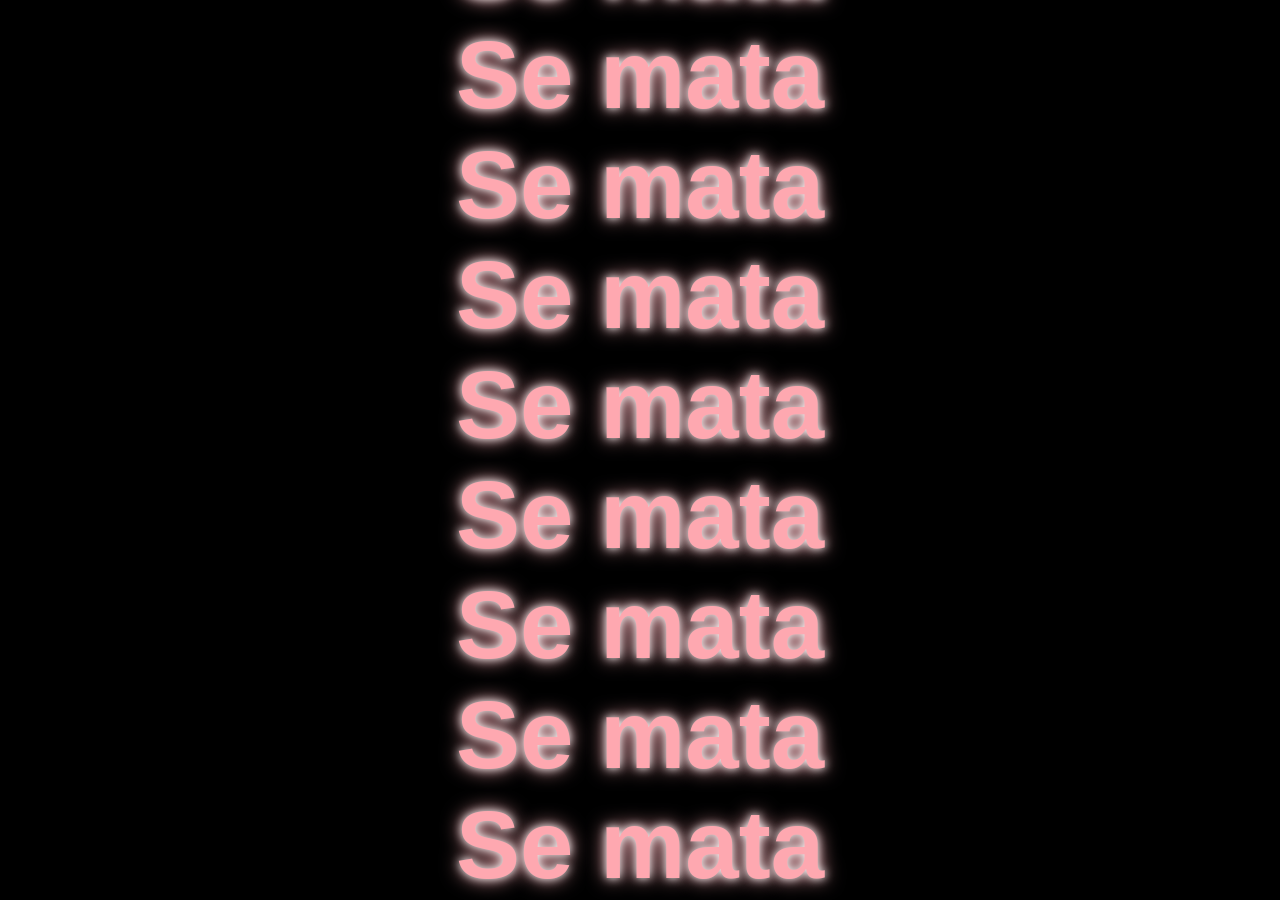
<file: index.html>
<!DOCTYPE html>
<html lang="pt-BR">
<head>
    <meta charset="UTF-8">
    <meta name="viewport" content="width=device-width, initial-scale=1.0">
    <title> cu </title>
    <link rel="stylesheet" href="style.css">
</head>
<body>
    <div id="ui">
    <div class="crawl" id="texto"></div>
</div>

<script>
const texto = document.getElementById("texto");

for(let i = 0; i < 300; i++) {
    texto.innerHTML += "Se mata <br>";
}
</script>
</body>
</html>
</file>
<file: style.css>
body {
    margin: 0;
    padding: 0;
    background: #000;
    overflow: hidden;
}

#ui {
    width: 100vw;
    height: 100vh;

    display: flex;
    justify-content: center;
    align-items: flex-end;

    perspective: 400px;
}

.crawl {
    color: #fea8b0;
    font-size: 6rem;
    font-family: sans-serif;
    font-weight: bold;
    text-align: center;

    white-space: nowrap;

    text-shadow:
        0 0 10px #fff,
        0 0 20px #fea8b0;

    transform-origin: 50% 100%;

    animation: crawl 5990s linear infinite;
}

@keyframes crawl {
    0% {
        transform:
            rotateX(65deg)
            translateY(100%);
    }

    100% {
        transform:
            rotateX(65deg)
            translateY(-2500%);
    }
}
</file>
